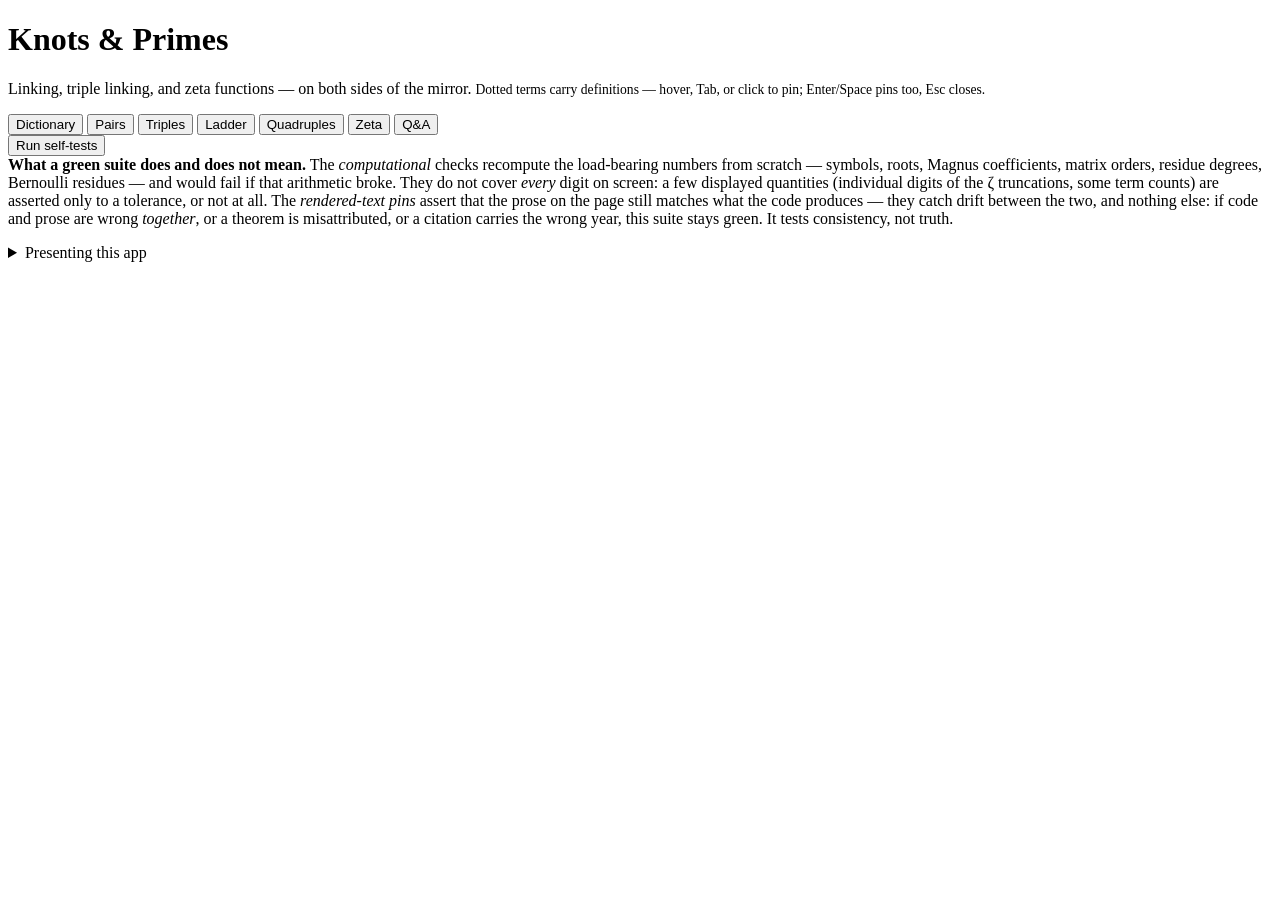
<file: src/shell.html>
<!DOCTYPE html>
<html lang="en">
<head>
<meta charset="UTF-8">
<meta name="viewport" content="width=device-width, initial-scale=1.0">
<title>Knots &amp; Primes — Both Sides of the Mirror</title>
<style>
<!--__BASE_CSS__-->
</style>
</head>
<body>

<header>
  <h1>Knots &amp; Primes</h1>
  <p>Linking, triple linking, and zeta functions — on both sides of the mirror. <span style="font-size:.85rem;">Dotted terms carry definitions — hover, Tab, or click to pin; Enter/Space pins too, Esc closes.</span></p>
</header>

<nav class="tabs">
  <button class="tab-btn active" data-tab="dict">Dictionary</button>
  <button class="tab-btn" data-tab="pairs">Pairs</button>
  <button class="tab-btn" data-tab="triples">Triples</button>
  <button class="tab-btn" data-tab="ladder">Ladder</button>
  <button class="tab-btn" data-tab="quads">Quadruples</button>
  <button class="tab-btn" data-tab="zeta">Zeta</button>
  <button class="tab-btn" data-tab="qa">Q&amp;A</button>
</nav>

<div id="ttReadout" class="vh" aria-live="polite"></div>

<main>

<!--__TAB_SECTIONS__-->

</main>

<footer>
  <button class="ctrl primary" id="runTestsBtn">Run self-tests</button>
  <div id="testsPanel">
    <div class="small-note" id="testsLimits" style="text-align:left;margin:0 0 8px;"><b>What a green suite does and does not mean.</b> The <i>computational</i> checks recompute the load-bearing numbers from scratch — symbols, roots, Magnus coefficients, matrix orders, residue degrees, Bernoulli residues — and would fail if that arithmetic broke. They do not cover <i>every</i> digit on screen: a few displayed quantities (individual digits of the ζ truncations, some term counts) are asserted only to a tolerance, or not at all. The <i>rendered-text pins</i> assert that the prose on the page still matches what the code produces — they catch drift between the two, and nothing else: if code and prose are wrong <i>together</i>, or a theorem is misattributed, or a citation carries the wrong year, this suite stays green. It tests consistency, not truth.</div>
    <ul id="testList"></ul>
  </div>
  <details id="presenterHelp">
    <summary>Presenting this app</summary>
    <div class="small-note" style="text-align:left;max-width:820px;margin:8px auto 0;">
      <b>Keyboard.</b> <kbd>t</kbd> anywhere outside a text field runs the self-tests and scrolls them into view — the closing beat, one keystroke. The tab bar is a single tab stop: <kbd>Tab</kbd> to it, then <kbd>←</kbd>/<kbd>→</kbd> to move between tabs. Every tooltip is reachable by <kbd>Tab</kbd> and opens with <kbd>Enter</kbd>.
      <div style="margin-top:6px;"><b>Deep links.</b> The URL fragment restores a whole beat, so a talk can be driven from bookmarks rather than clicks:
      <code class="frag">#tab=zeta&amp;open=zxK1361,zxHopf&amp;goto=zetaK1361</code> — <code>tab</code> selects a tab, <code>open</code> is a comma-separated list of card ids to expand, <code>goto</code> is an element to scroll to. Ids are the ones in the page source; unknown ids are ignored rather than failing.</div>
      <div style="margin-top:6px;"><b>Offline.</b> The file is self-contained and works with no network. The only external fetch is the optional 3D view of the Borromean rings, which falls back to a built-in canvas renderer when the CDN is unreachable.</div>
    </div>
  </details>
</footer>

<script>
//__SCRIPT__
</script>
</body>
</html>
</file>
